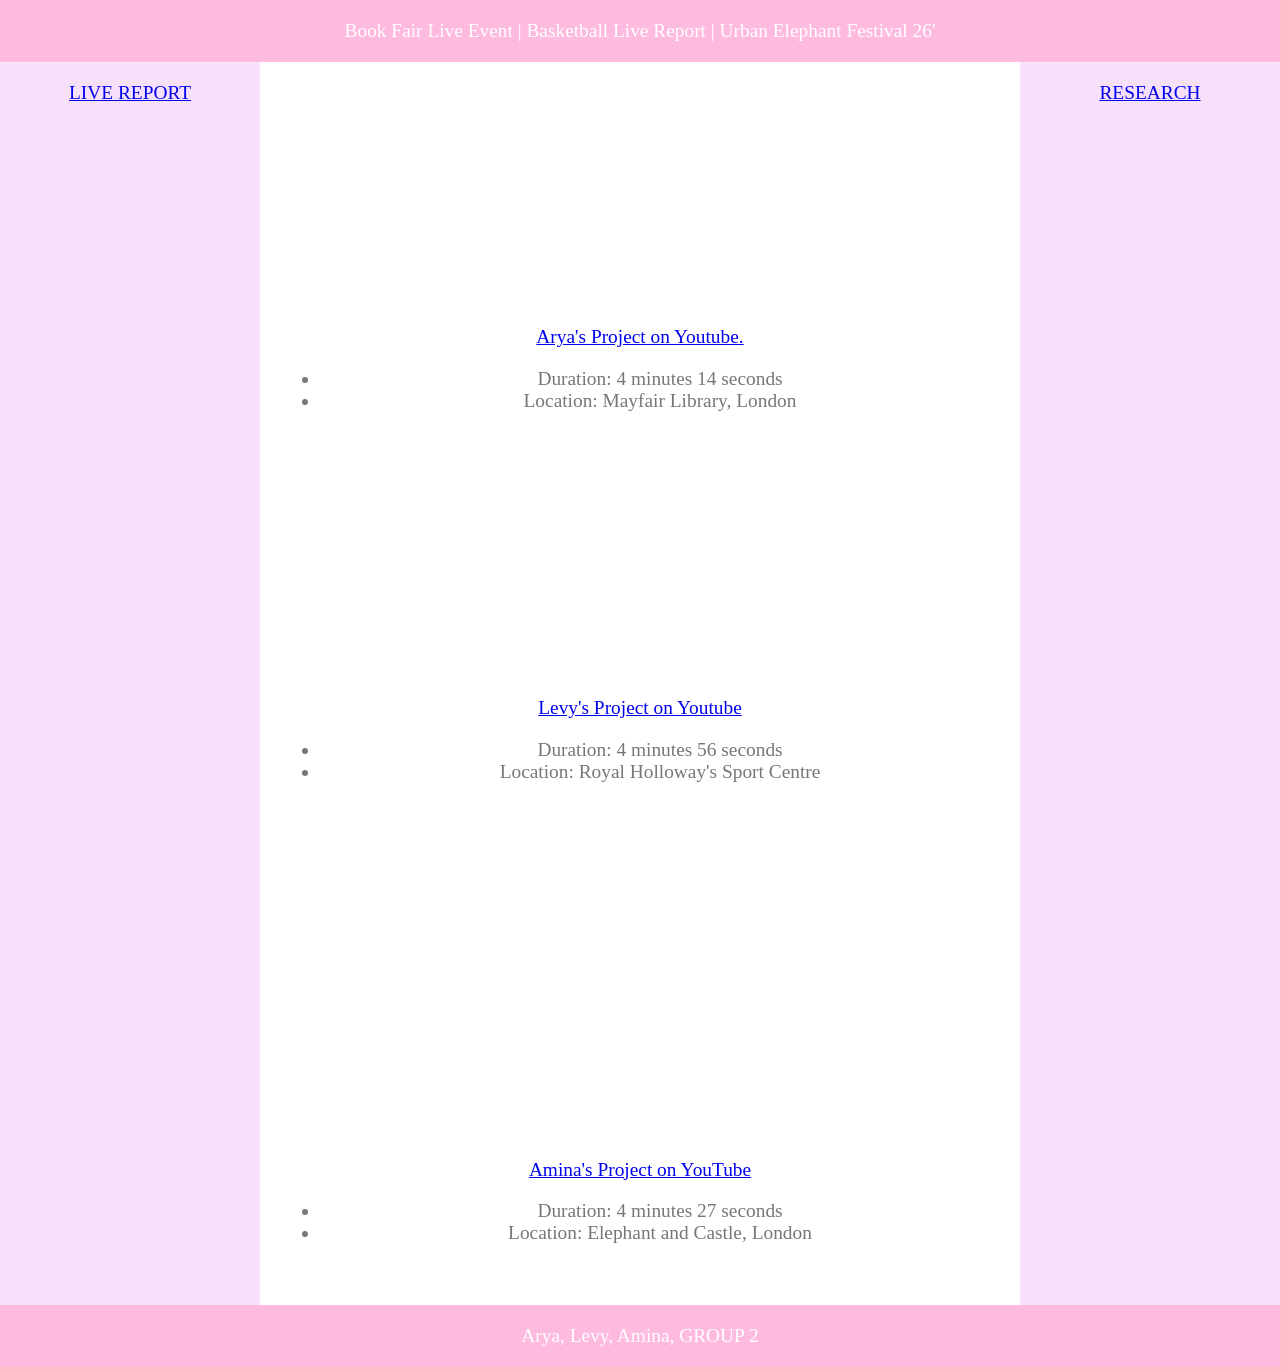
<file: index.html>
<html> 
<head>
  <meta name="viewport" content="width=device-width, initial-scale=1">
  <link rel="stylesheet" href="style.css">
  
		<style type="text/css">
      
			* {
				box-sizing: border-box;
			}
	
		</style>
  
  </head>

  <body class="main">
	<header>
    Book Fair Live Event | Basketball Live Report | Urban Elephant Festival 26'
 	</header>

  <div class="main-body">

  <section class="main-content">   
    
<iframe width="400" height="225" src="https://www.youtube.com/embed/U55_ghWzaQ8?si=crhyrLsZITaHXgYg" title="YouTube video player" frameborder="0" allow="accelerometer; autoplay; clipboard-write; encrypted-media; gyroscope; picture-in-picture; web-share" referrerpolicy="strict-origin-when-cross-origin" allowfullscreen></iframe>
<p> 
 <a href="https://youtu.be/U55_ghWzaQ8" target="_blank"> Arya's Project on Youtube.</a>
		 <ul class ="clean">
		 <li> Duration: 4 minutes 14 seconds</li>
		 <li> Location: Mayfair Library, London </li>
	 </ul>
  </p>  
<br>

<iframe width="400" height="225" src="https://www.youtube.com/embed/bT2joTW5igY?si=kvmBNbbw6gEydum0" title="YouTube video player" frameborder="0" allow="accelerometer; autoplay; clipboard-write; encrypted-media; gyroscope; picture-in-picture; web-share" referrerpolicy="strict-origin-when-cross-origin" allowfullscreen></iframe>
 <p>
<a href="https://youtu.be/bT2joTW5igY" target="_blank"> Levy's Project on Youtube </a>
	 <ul class ="clean">
		 <li> Duration: 4 minutes 56 seconds</li>
		 <li> Location: Royal Holloway's Sport Centre</li>
	 </ul>
  </p>
  <br>
	  
<iframe width="560" height="315" src="https://www.youtube.com/embed/sdvaMTHSkYs?si=1xaIZQWoE53GKI69" title="YouTube video player" frameborder="0" allow="accelerometer; autoplay; clipboard-write; encrypted-media; gyroscope; picture-in-picture; web-share" referrerpolicy="strict-origin-when-cross-origin" allowfullscreen></iframe>
<p> 
 <a href="https://www.youtube.com/watch?v=sdvaMTHSkYs" target="_blank"> Amina's Project on YouTube</a>
  	 <ul class ="clean">
		 <li> Duration: 4 minutes 27 seconds</li>
		 <li> Location: Elephant and Castle, London</li>
	 </ul>
</p>
  <br>

 </section>

<div class="main-sidebar-1 hg-sidebar">
  <a href="index.html">LIVE REPORT</a> 
			      
    </div>

<div class="main-sidebar-2 hg-sidebar">
   <a href="research.html">RESEARCH</a>   
</div>
  
</div>

<footer>
Arya, Levy, Amina, GROUP 2 
</footer>
  

  </body>
  
  </html>
</file>
<file: style.css>
html, body {
  margin: 0;
  padding: 0;
  width: 100%;
  overflow-x: hidden;
  display: flex;
  flex-direction: column;
  min-height: 100vh;
  font-family: 'Times New Roman', Times, serif;               
  font-size: 1.1em;
  text-align: center;
  color: #FFFFFF;
}

.main header,
.main footer,
.hg-sidebar,
.main-content {
  padding: 20px;
  flex-shrink: 0;
}


.main header,
.main footer {
  background: #ffbae0;
}

.hg-sidebar {
  background: #f7e1fa;
}

.main {
  min-height: 100vh;
  display: flex;
  flex-direction: column;
}

.main-body {
  display: flex;
  flex: 1 1 auto;
  flex-direction: column;
}

.main-content {
  flex: 1 1 auto;
  color: #777777;
}
        
@media (min-width: 768px) {
  .main-sidebar-1 {
    order: -1; 
  }

.main-body {
    flex-direction: row; 
  }

.hg-sidebar {
    flex: 0 0 260px; 
  }
}
.clean {
  flex: 1 1 auto;
  color: #777777;
}
</file>
